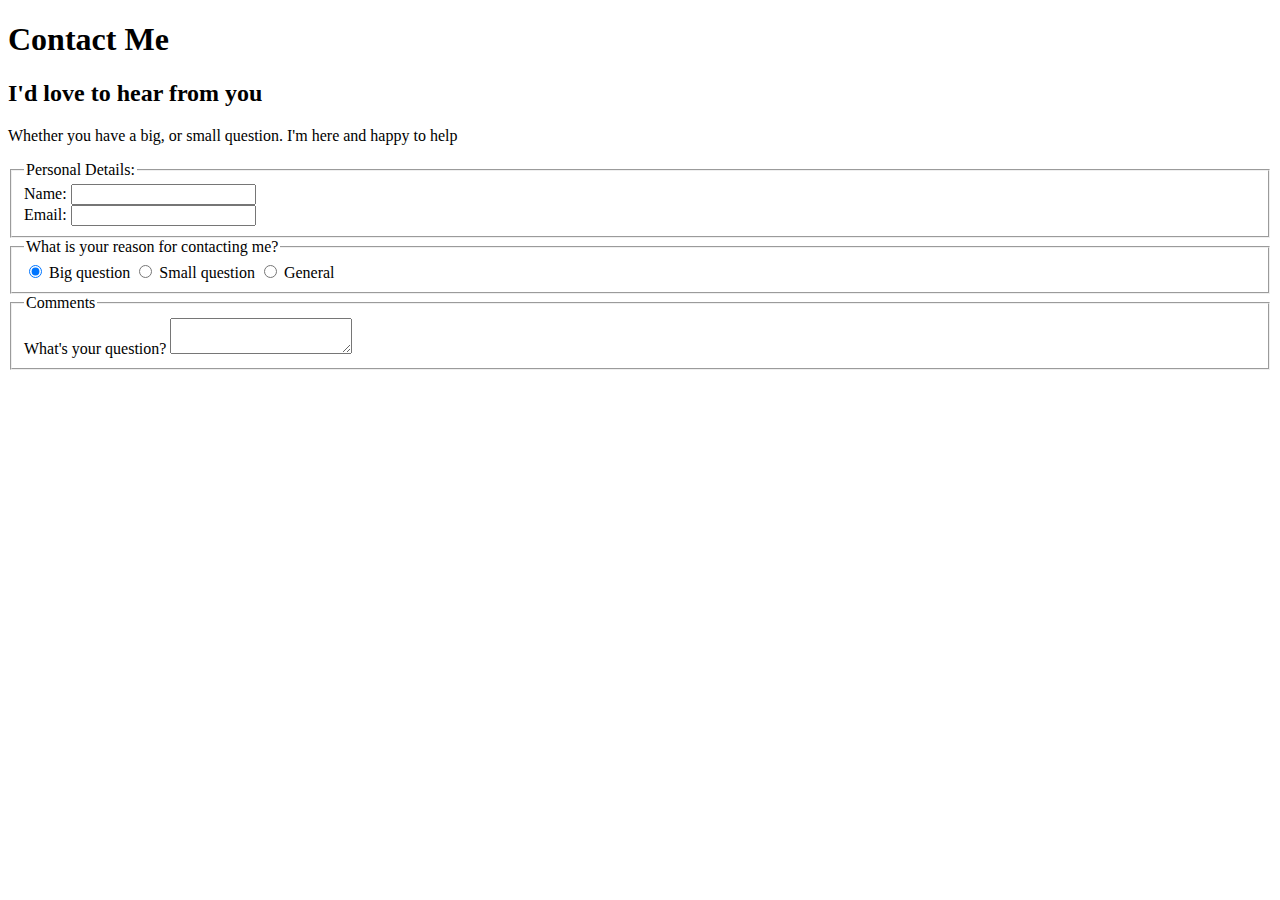
<file: pages/contact.html>
<!DOCTYPE html>
<html lang="en">
<head>
    <meta charset="UTF-8">
    <meta name="viewport" content="width=device-width, initial-scale=1.0">
    <title>Contact</title>
</head>

<header>
    <h1>Contact Me</h1>
</header>

<body>
    <h2>I'd love to hear from you</h2>
    <p>Whether you have a big, or small question. I'm here and happy to help</p>
</body>

<fieldset>
    <legend>Personal Details:</legend>
    <label>
        Name:
        <input type="text" name="name">
        <br>
        Email:
        <input type="text" name="email">
    </label>
</fieldset>
<fieldset>
    <legend>What is your reason for contacting me?</legend>
    <input type="radio" name="question" value="Big question" checked="checked"> Big question
    <input type="radio" name="question" value="Small question"> Small question
    <input type="radio" name="question" value="General"> General
</fieldset>

<fieldset>
    <legend>Comments</legend>

    <label for="notes">What's your question?</label>
    <textarea id="notes"></textarea>
</fieldset>

<body>

</body>
</html>
</file>
